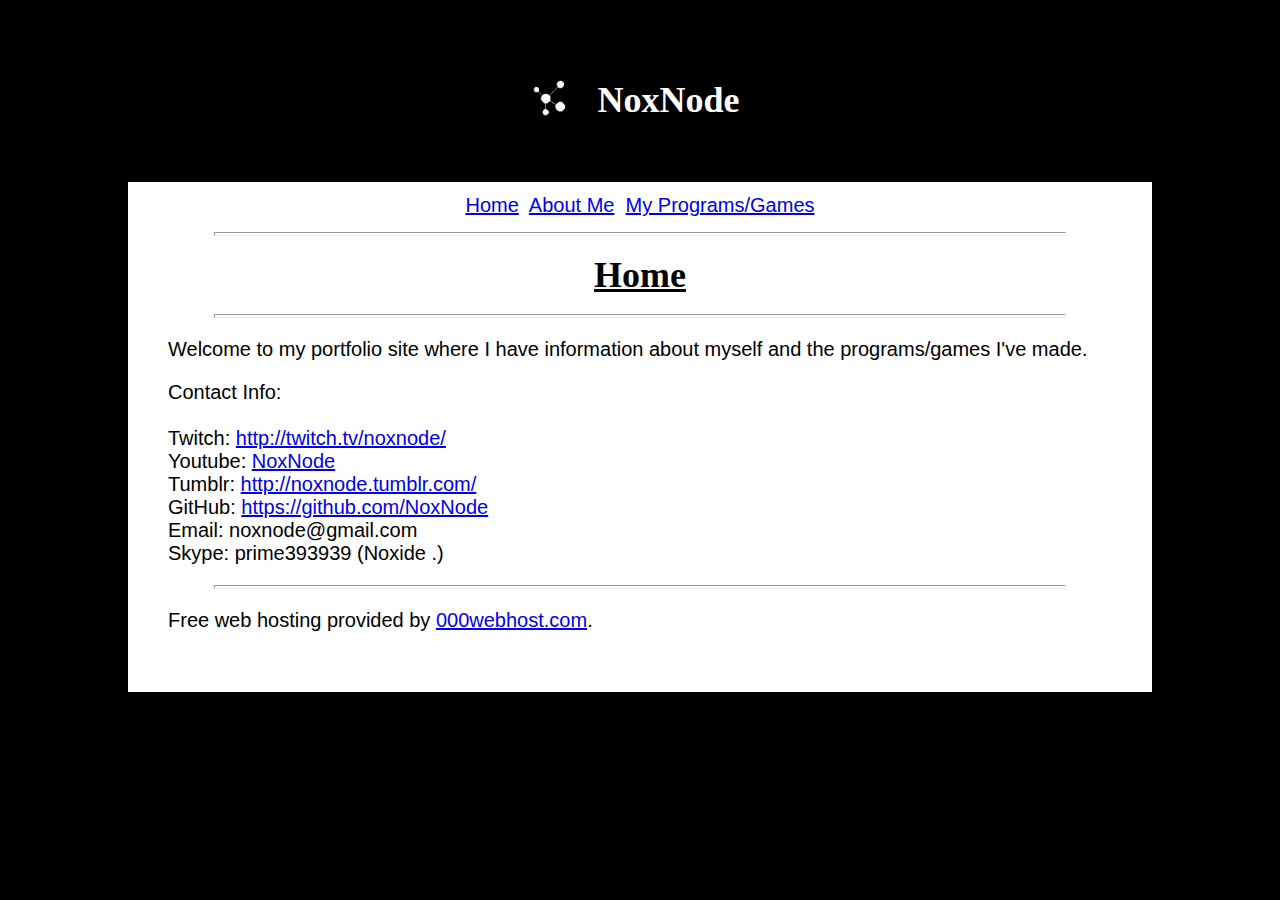
<file: HTML_NoxNode/index.html>
<!DOCTYPE HTML>
<html>
	<head>
		<meta http-equiv="Content-Type" content="text/html; charset=UTF-8">
		<meta name="description" content="NoxNode">
		<title>NoxNode</title>
		<link type="text/css" rel="stylesheet" href="styles/mystyle.css" media = "screen">
		<link rel="shortcut icon" href="images/NoxNode.png">
	</head>
	<body>
		<h1>
			<img id="icon" src="images/NoxNode.png" alt="" width="48" height="48"> NoxNode
		</h1>
		<div id="navigation">
			<a href="index.html">Home</a>&nbsp
			<a href="aboutme.html">About Me</a>&nbsp
			<a href="myprograms.html">My Programs/Games</a>
		</div>
		<div id = "main">
			<hr>
			<h2> Home </h2>
			<hr>
			<p>
				Welcome to my portfolio site where I have information about myself and the programs/games I've made.
			</p>
			<h2>  </h2>
			<p>
				Contact Info:
				<br> <br>
				Twitch: <a href="http://twitch.tv/noxnode/">http://twitch.tv/noxnode/</a>
				<br>
				Youtube: <a href="https://www.youtube.com/channel/UChusfUIgMIK4_K32LbEolZg">NoxNode</a>
				<br>
				Tumblr: <a href="http://noxnode.tumblr.com/">http://noxnode.tumblr.com/</a>
				<br>
				GitHub: <a href="https://github.com/NoxNode">https://github.com/NoxNode</a>
				<br>
				Email: noxnode@gmail.com
				<br>
				Skype: prime393939 (Noxide .)
			</p>
			<hr>
			<p>
				Free web hosting provided by <a href="http://www.000webhost.com/742276.html">000webhost.com</a>.
			</p>
		</div>
	</body>
</html>
</file>
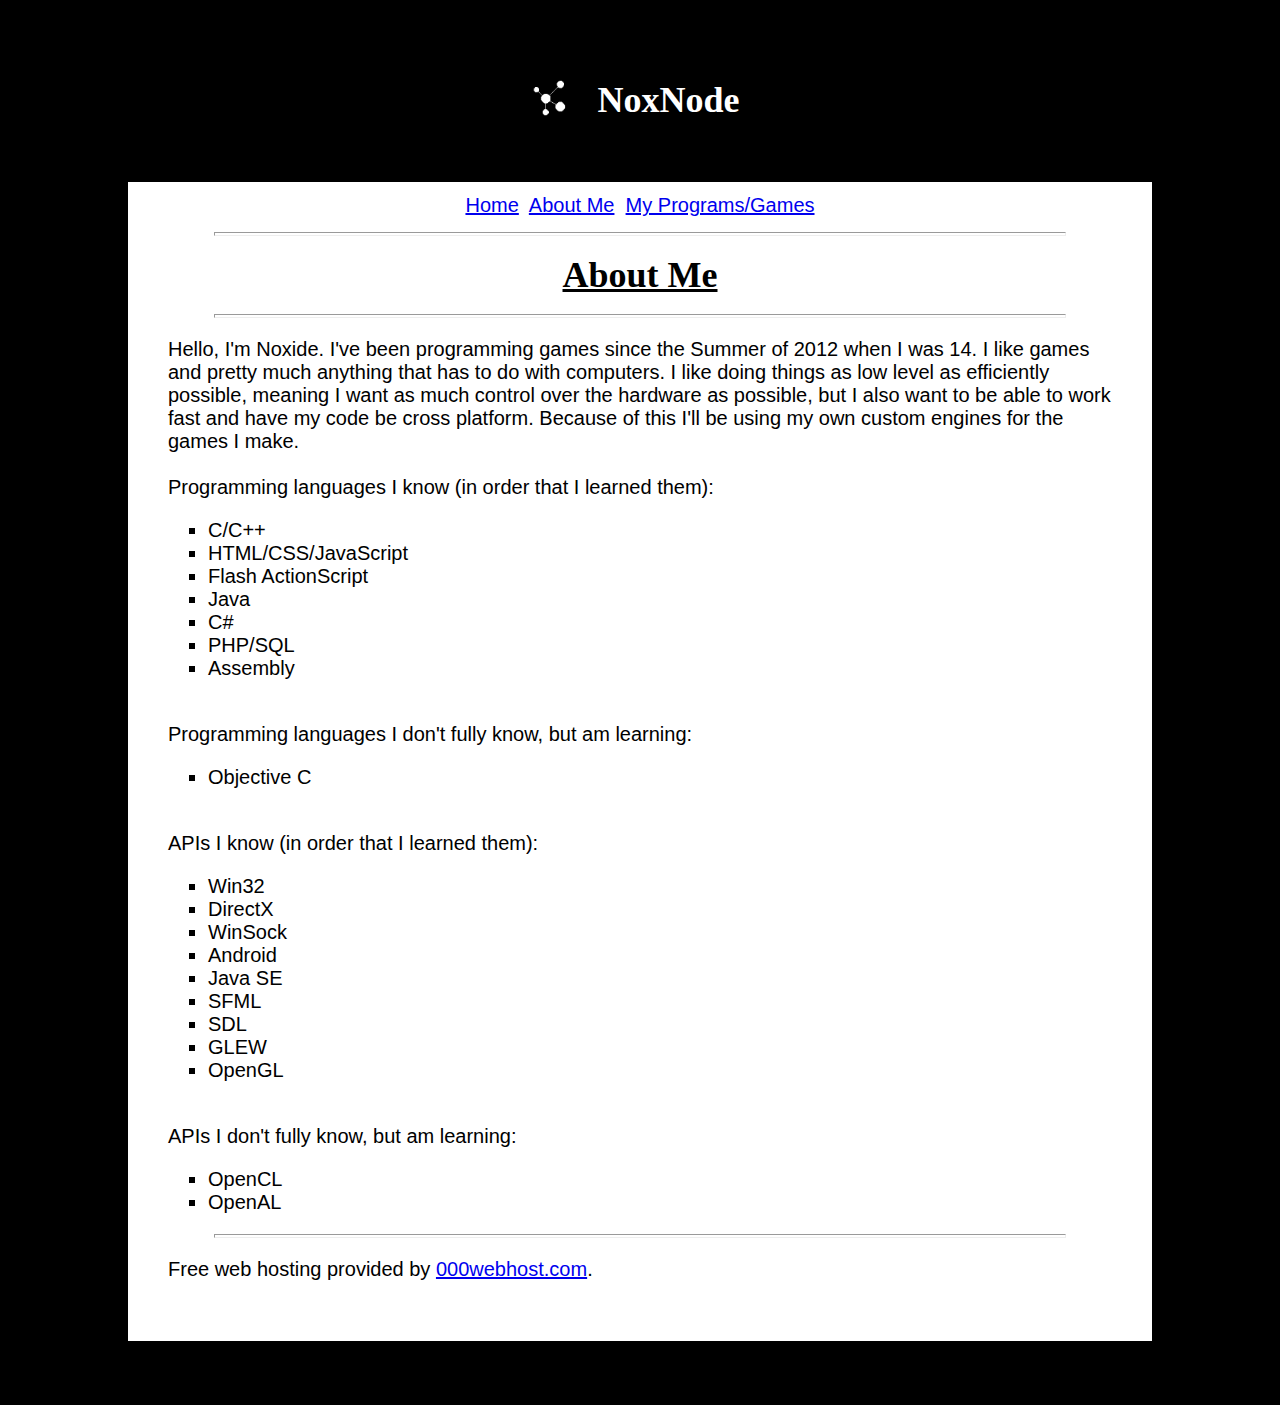
<file: HTML_NoxNode/aboutme.html>
<!DOCTYPE HTML>
<html>
	<head>
		<meta http-equiv="Content-Type" content="text/html; charset=UTF-8">
		<meta name="description" content="NoxNode">
		<title>NoxNode: About Me</title>
		<link type="text/css" rel="stylesheet" href="styles/mystyle.css" media = "screen">
		<link rel="shortcut icon" href="images/NoxNode.png">
	</head>
	<body>
		<h1>
			<img id="icon" src="images/NoxNode.png" alt="" width="48" height="48"> NoxNode
		</h1>
		<div id="navigation">
			<a href="index.html">Home</a>&nbsp
			<a href="aboutme.html">About Me</a>&nbsp
			<a href="myprograms.html">My Programs/Games</a>
		</div>
		<div id = "main">
			<hr>
			<h2> About Me </h2>
			<hr>
			<p>
				Hello, I'm Noxide. I've been programming games since the Summer of 2012 when I was 14. I like games and pretty much anything that has to do with computers. I like doing things as low level as efficiently possible, meaning I want as much control over the hardware as possible, but I also want to be able to work fast and have my code be cross platform. Because of this I'll be using my own custom engines for the games I make.
				<br>
				<br>
				Programming languages I know (in order that I learned them):
				<ul>
					<li>C/C++</li>
					<li>HTML/CSS/JavaScript</li>
					<li>Flash ActionScript</li>
					<li>Java</li>
					<li>C#</li>
					<li>PHP/SQL</li>
					<li>Assembly</li>
				</ul>
				<br>
				Programming languages I don't fully know, but am learning:
				<ul>
					<li>Objective C</li>
				</ul>
				<br>
				APIs I know (in order that I learned them):
				<ul>
					<li>Win32</li>
					<li>DirectX</li>
					<li>WinSock</li>
					<li>Android</li>
					<li>Java SE</li>
					<li>SFML</li>
					<li>SDL</li>
					<li>GLEW</li>
					<li>OpenGL</li>
				</ul>
				<br>
				APIs I don't fully know, but am learning:
				<ul>
					<li>OpenCL</li>
					<li>OpenAL</li>
				</ul>
			</p>
			<hr>
			<p>
				Free web hosting provided by <a href="http://www.000webhost.com/742276.html">000webhost.com</a>.
			</p>
		</div>
	</body>
</html>
</file>
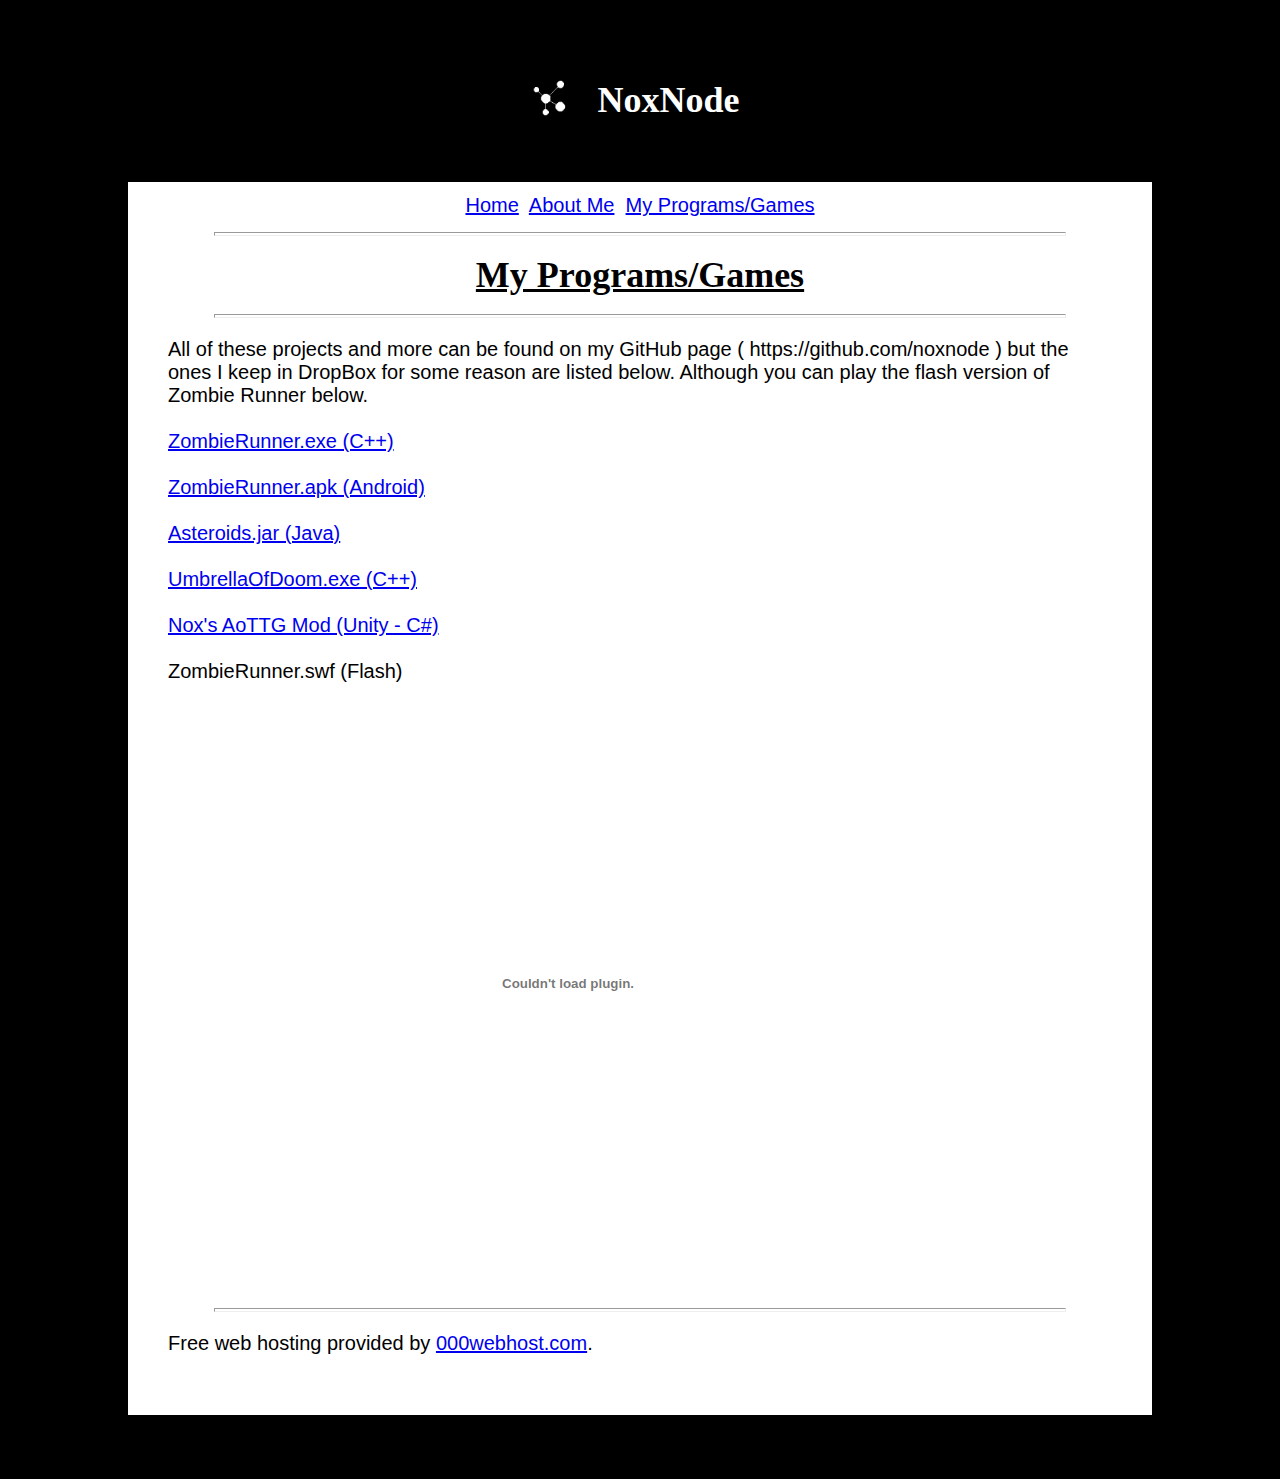
<file: HTML_NoxNode/myprograms.html>
<!DOCTYPE HTML>
<html>
	<head>
		<meta http-equiv="Content-Type" content="text/html; charset=UTF-8">
		<meta name="description" content="NoxNode">
		<title>NoxNode: My Programs/Games</title>
		<link type="text/css" rel="stylesheet" href="styles/mystyle.css" media = "screen">
		<link rel="shortcut icon" href="images/NoxNode.png">
	</head>
	<body>
		<h1>
			<img id="icon" src="images/NoxNode.png" alt="" width="48" height="48"> NoxNode
		</h1>
		<div id="navigation">
			<a href="index.html">Home</a>&nbsp
			<a href="aboutme.html">About Me</a>&nbsp
			<a href="myprograms.html">My Programs/Games</a>
		</div>
		<div id = "main">
			<hr>
			<h2> My Programs/Games </h2>
			<hr>
			<p>
				All of these projects and more can be found on my GitHub page ( https://github.com/noxnode ) but the ones I keep in DropBox for some reason are listed below. Although you can play the flash version of Zombie Runner below.
				<br>
				<br>
				<a href="https://www.dropbox.com/s/qc8cvl2hkwyt7hm/ZR%207-18-14.zip?dl=1">ZombieRunner.exe (C++)</a>
				<br>
				<br>
				<a href="https://www.dropbox.com/s/51wrxhxthko7cwg/ZombieRunner.apk?dl=1">ZombieRunner.apk (Android)</a>
				<br>
				<br>
				<a href="https://www.dropbox.com/s/s6mvkzgg4rkf9v1/Asteroids.jar?dl=1">Asteroids.jar (Java)</a>
				<br>
				<br>
				<a href="https://www.dropbox.com/s/qtuisoep2q6y26t/UMBRELLA%20OF%20DOOM.zip?dl=1">UmbrellaOfDoom.exe (C++)</a>
				<br>
				<br>
				<a href="https://www.dropbox.com/s/0vwxu885ndrcc0r/Nox%27s%20Mod%20v9.22.14.zip?dl=1">Nox's AoTTG Mod (Unity - C#)</a>
				<br>
				<br>
				ZombieRunner.swf (Flash)
				<br>
				<embed src="games/ZR.swf" width="800" height="600">
			</p>
			<hr>
			<p>
				Free web hosting provided by <a href="http://www.000webhost.com/742276.html">000webhost.com</a>.
			</p>
		</div>
	</body>
</html>
</file>
<file: HTML_NoxNode/styles/mystyle.css>
@charset "UTF-8";
/* CSS Document */


body
{
	font-size: 20px;
	font-weight: normal;
	font-family: Helvetica, Arial, Verdana, sans-serif;
	color: #000000;
	text-align: left;
	margin: 5% 10% 5% 10%;
	min-width: 1000px;
	background-color: #000;
}

div
{
	padding: 1%;
	background-color: #FFF;
}

h1,h2,h3
{
	font-family: Georgia, Palatino, Times New Roman, serif;
	font-weight: bold;
	color: #000;
}

h1
{
	font-size: 1.8em;
	text-align: center;
	margin: 1em 1em .5em 1em;
	color: #FFF;
}

h2
{
	font-size: 1.8em;
	text-align: center;
	margin: .5em;	color: #000;
	text-decoration: underline;

}

ul
{
	list-style:square;
}

table
{
	font-size: 1em;		
	text-align: center;
}

caption
{
	font-size: 1.4em;
	font-weight: bold;
	color: #000;

}

th
{
	font-size: 1.1em;
	color: #04F;
	border: 2px solid #000;

}

td
{
	margin: 2%;
		border: 2px ridge #000;
	padding: 3px;
}
#main
{
	padding: 2em;
}
#navigation
{
	text-align: center;
	position: relative;
	top: 45px;
}
#icon
{
	position: relative;
	left: -15px;
	top: 10px;
}
hr
{
	height: 2px;
	width: 90%;
}
#audio
{
	position: relative;
	top: 10px;
}
#game
{
	width: 50%;
	height: 50%;
}
</file>
